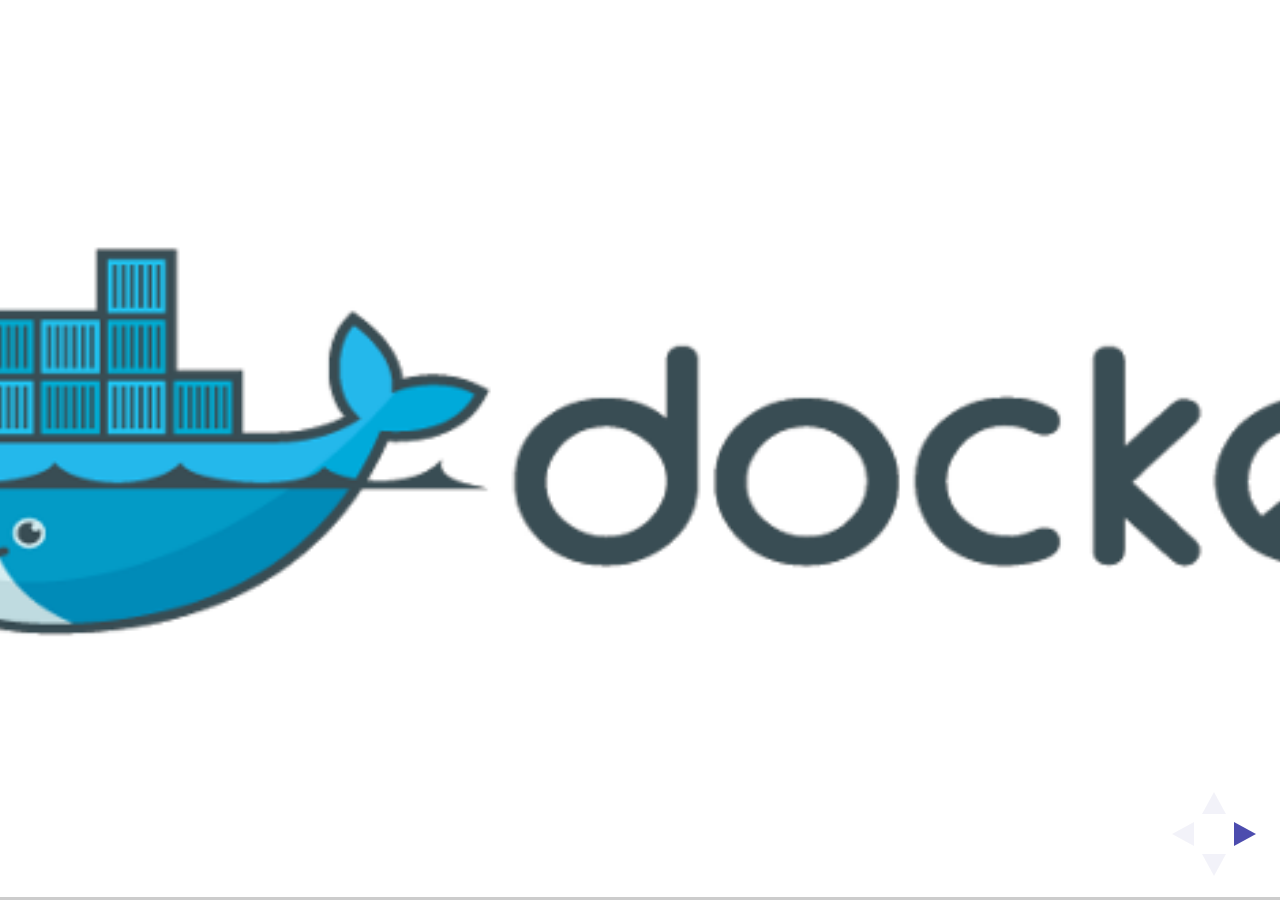
<file: index.html>
<!DOCTYPE html>
<html lang="en">
<head>
	<meta charset="UTF-8">
	<title>Document</title>
	<link rel="stylesheet" href="css/reveal.css">
	<link rel="stylesheet" href="css/theme/simple.css" id="theme">
	<style>
		#section1 { text-align: left; }
	</style>
</head>
<body>
	
	<div class="reveal">
    <div class="slides">
        <section data-markdown data-background="images/docker2.png">
	        <script type="text/template">
	        

	        </script>
        </section>

        <section data-markdown>
            ![](images/comparision.png)
        </section>
        <section data-markdown>
            ## your VM is your pet , your containers are cattle !! 
        </section>
        <section data-markdown>
        #SO..WHAT IS DOCKER ??
        </section>
        <section data-markdown>
        * open source container based technology
        * container allows developers to package up an application,all  the dependency that is required in the box
        * docker is written in Go.
        </section>
         <section data-markdown>
    ## Benefits 
         * scalable
         * portable
         * deployment
         * solves dependency problems
         * uses less resources than a VM

         </section>

         <section data-markdown>
         ** COMPONENTS OF DOCKER **
         ![](images/component.png)

         	</section>
         <section data-markdown>
         ## Architecture in os x 
         ![](images/osx.png)

       	</section>
        <section data-markdown>
           ** CREATING THE FIRST CONTAINER **
           * The most common way to create a container is by using **_ docker run _** command.
           * for example :         
           **_ docker run ubuntu:14.04 echo "Hello docker" _**
           * similarly,we can create a interactive container by launching a bash shell inside it  
           **_ docker run ubuntu:14.04 /bin/bash _**
           </section>
  <section data-markdown>
           ** LISTING CONTAINER **
           * we can list the container using **_ docker ps _** command.
           * This will  show only the running container.
           * for showing all the running and the stopped container,we can use the -a attribute.
           * for example :         
           **_ docker ps -a _**
           </section>
           <section data-markdown>
           ** STOPPING THE CONTAINER **
           * we can stop the  container using the following command.  
           *** docker stop __<__container__>__ ***
           * This will  stop   the specified running container.
           </section>
           <section data-markdown>
           ** STARTING THE  CONTAINER **
           * To re-execute the process of a stopped container we can use the following command.   
           **_docker start __<__container__>___**   
           * To attach to a running container we can use the following command.   
           **_docker attach __<__container__>___**
           </section>
           <section data-markdown>
           ** INSPECTING THE  CONTAINER **
           * To show very  detailed information,in JSON format , about container and its process execute     
           **_docker inspect __<__container__>___**   
           * Inspection is available in both stopped and running container
           </section>
           <section data-markdown>
           ** READING A CONTAINER'S OUTPUT **
           * Docker redirect's stdout and stderr of every container both to current terminal and Docker's internal logs
           **_docker logs __<__container__>___**   
           
           </section>
           <section data-markdown>
           ** REMOVING CONTAINERS **
           * To remove the stopped container we can use the following command.   
           **_docker rm __<__container__>___**   
           * use -f for force deletion.
           * To delete all the stopped containers at once.   
           **_docker rm $(docker ps -aq)_**
           </section>
           <section data-markdown>
           ** LISTING IMAGES **
           * To list all the images execute.   
           **_docker images_**   
           </section>
            <section data-markdown>
           ** REMOVING IMAGES **
           * To remove the selected image we can use the following command.   
           **_docker rmi __<__ImageName__>___**   
           * To delete all the images at once,use   
           **_docker rmi $(docker ps -aq)_**
           </section>
            <section data-markdown>
           ** DISPLAYING RUNNING PROCESS IN THE CONTAINER **
           * For displaying the running processes of a container we can use the following command.   
           **_docker ps __<__container__>___**   
           </section>
           <section data-markdown>
           ** RENAMING THE CONTAINER **
           * To rename the container we can use the following command.   
           **_docker rename __<__oldname__>___  __<__newname__>__**   
           </section>
           <section data-markdown>
           ** LOGIN TO DOCKER REGISTRY **
           * Register or log in to a Docker registry server   
           **_docker login _**   
           </section>
            <section data-markdown>
           ** PULLING THE IMAGE **
           * To Pull an image or a repository from a Docker registry server use the following command.   
           **_docker pull __<__Name:Tag__>___**   
           </section>
            <section data-markdown>
           ** PUSHING THE IMAGE **
           * To push an image or a repository to the registry use the following command.   
           **_docker push __<__Name:Tag__>___**   
           </section>
           <section data-markdown>
           ** LOGOUT FROM DOCKER REGISTRY **
           * To logout from docker registry server   
           **_docker logout _**   
           </section>

            <section data-markdown>
           ** VOLUME **
           * A volume is a path in a container file system that is actually backed by a path in host file system thus allowind data sharing between containers and between host and the containers.
            
            **_docker run -it  -v  __<__Hostpath__>___:__<__containerPath__>__ __<__BaseImage__>__ **
            </section>
            <section data-markdown>
           ** COMMIT **
           * Create a new image from a container's changes  
           **_docker commit [options] __<__CONTAINER__>___** [REPOSITORY[:TAG]]  
            </section>
           <section data-markdown>
           ** CREATING THE IMAGE **
           * Docker images can be created in 2 different ways:
            * By editing the Dockerfile command in the hostfile system and executing the **_ docker build _** command
            * By working in the container and saving the changes by using **_docker commit_**  command  
           </section>
           <section data-markdown>
           ** BUILDING THE IMAGE VIA DOCKERFILE **
           * The steps are simplified and standard:
            * Create a directory having a file named Dockerfile.
            * Edit the Dockerfile,according to  related syntax.
            * Run the following command to build image from the Dockerfile  
            **_docker build -t __<__ImageName:Tag__>___  __<__directory of Dockerfile__>__**
            </section>
            <section data-markdown>
           ** DOCKERFILE COMMANDS **  

| FROM __<__Base-image__>__          |
|------------------------------------|
| MAINTAINER __<__author-name__>__   |
| ADD  __<__src__>__   __<__destination__>__ |
| EXPOSE __<__port__>__              |
| WORKDIR __<__/path/to/workdir__>__ |
           </section>


            <section data-markdown>
            ![](images/docker_image.png)
        </section>
    </div>
</div>


	<script src="lib/js/head.min.js"></script>
	<script src="js/reveal.js"></script>

	<script>
	Reveal.initialize({
		controls: true,
		progress: true,
		history: true,
		center: true,
		transition: 'slide',

		dependencies: [
			{ src: 'lib/js/classList.js', condition: function() { return !document.body.classList; } },
			{ src: 'plugin/markdown/marked.js', condition: function() { return !!document.querySelector( '[data-markdown]' ); } },
			{ src: 'plugin/markdown/markdown.js', condition: function() { return !!document.querySelector( '[data-markdown]' ); } },
			{ src: 'plugin/highlight/highlight.js', async: true, callback: function() { hljs.initHighlightingOnLoad(); } },
			{ src: 'plugin/zoom-js/zoom.js', async: true },
			{ src: 'plugin/notes/notes.js', async: true }
			]
	});
	</script>
</body>
</html>
</file>
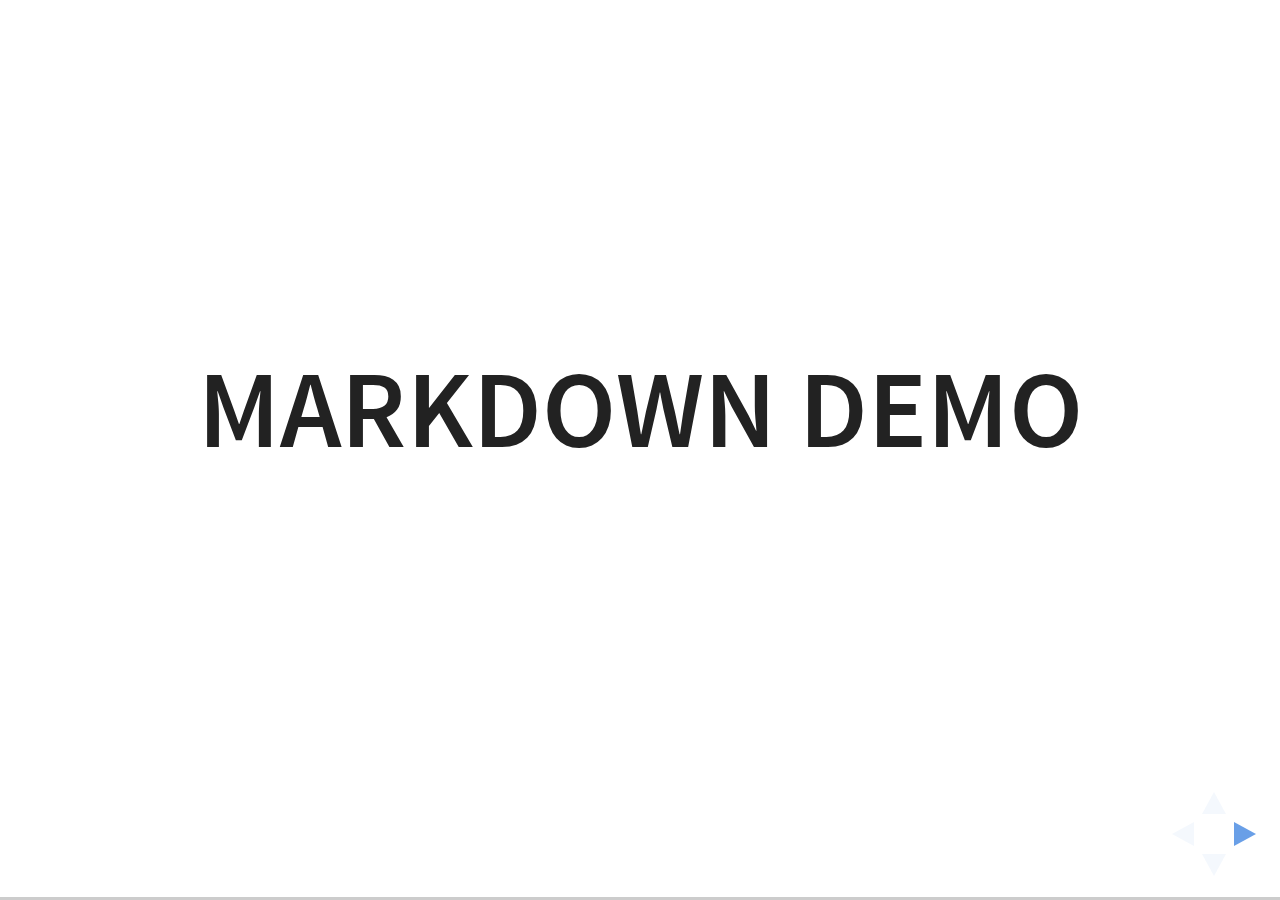
<file: plugin/markdown/example.html>
<!doctype html>
<html lang="en">

	<head>
		<meta charset="utf-8">

		<title>reveal.js - Markdown Demo</title>

		<link rel="stylesheet" href="../../css/reveal.css">
		<link rel="stylesheet" href="../../css/theme/white.css" id="theme">

        <link rel="stylesheet" href="../../lib/css/zenburn.css">
	</head>

	<body>

		<div class="reveal">

			<div class="slides">

                <!-- Use external markdown resource, separate slides by three newlines; vertical slides by two newlines -->
                <section data-markdown="example.md" data-separator="^\n\n\n" data-separator-vertical="^\n\n"></section>

                <!-- Slides are separated by three dashes (quick 'n dirty regular expression) -->
                <section data-markdown data-separator="---">
                    <script type="text/template">
                        ## Demo 1
                        Slide 1
                        ---
                        ## Demo 1
                        Slide 2
                        ---
                        ## Demo 1
                        Slide 3
                    </script>
                </section>

                <!-- Slides are separated by newline + three dashes + newline, vertical slides identical but two dashes -->
                <section data-markdown data-separator="^\n---\n$" data-separator-vertical="^\n--\n$">
                    <script type="text/template">
                        ## Demo 2
                        Slide 1.1

                        --

                        ## Demo 2
                        Slide 1.2

                        ---

                        ## Demo 2
                        Slide 2
                    </script>
                </section>

                <!-- No "extra" slides, since there are no separators defined (so they'll become horizontal rulers) -->
                <section data-markdown>
                    <script type="text/template">
                        A

                        ---

                        B

                        ---

                        C
                    </script>
                </section>

                <!-- Slide attributes -->
                <section data-markdown>
                    <script type="text/template">
                        <!-- .slide: data-background="#000000" -->
                        ## Slide attributes
                    </script>
                </section>

                <!-- Element attributes -->
                <section data-markdown>
                    <script type="text/template">
                        ## Element attributes
                        - Item 1 <!-- .element: class="fragment" data-fragment-index="2" -->
                        - Item 2 <!-- .element: class="fragment" data-fragment-index="1" -->
                    </script>
                </section>

                <!-- Code -->
                <section data-markdown>
                    <script type="text/template">
                        ```php
                        public function foo()
                        {
                            $foo = array(
                                'bar' => 'bar'
                            )
                        }
                        ```
                    </script>
                </section>

            </div>
		</div>

		<script src="../../lib/js/head.min.js"></script>
		<script src="../../js/reveal.js"></script>

		<script>

			Reveal.initialize({
				controls: true,
				progress: true,
				history: true,
				center: true,

				// Optional libraries used to extend on reveal.js
				dependencies: [
					{ src: '../../lib/js/classList.js', condition: function() { return !document.body.classList; } },
					{ src: 'marked.js', condition: function() { return !!document.querySelector( '[data-markdown]' ); } },
                    { src: 'markdown.js', condition: function() { return !!document.querySelector( '[data-markdown]' ); } },
                    { src: '../highlight/highlight.js', async: true, callback: function() { hljs.initHighlightingOnLoad(); } },
					{ src: '../notes/notes.js' }
				]
			});

		</script>

	</body>
</html>
</file>
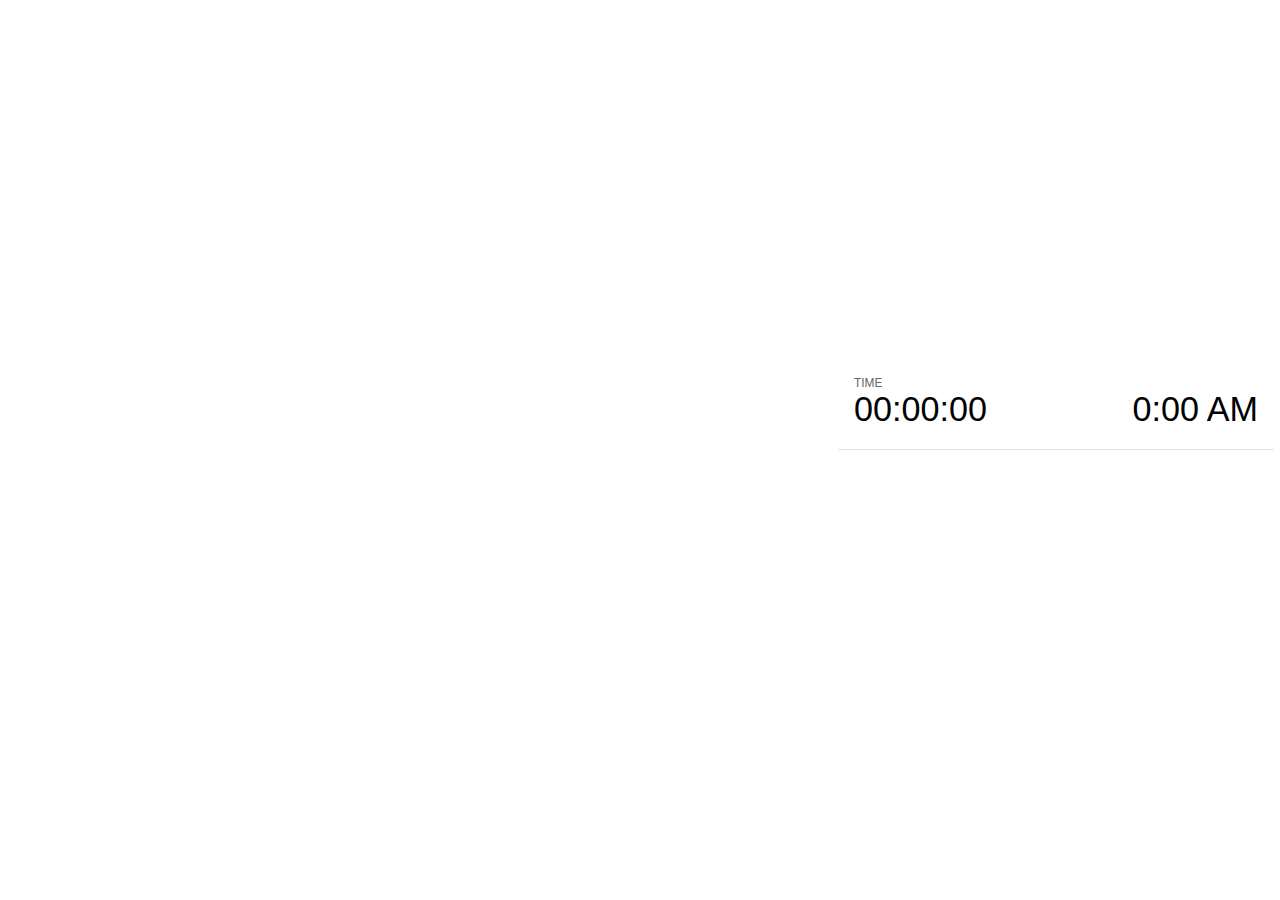
<file: plugin/notes/notes.html>
<!doctype html>
<html lang="en">
	<head>
		<meta charset="utf-8">

		<title>reveal.js - Slide Notes</title>

		<style>
			body {
				font-family: Helvetica;
			}

			#current-slide,
			#upcoming-slide,
			#speaker-controls {
				padding: 6px;
				box-sizing: border-box;
				-moz-box-sizing: border-box;
			}

			#current-slide iframe,
			#upcoming-slide iframe {
				width: 100%;
				height: 100%;
				border: 1px solid #ddd;
			}

			#current-slide .label,
			#upcoming-slide .label {
				position: absolute;
				top: 10px;
				left: 10px;
				font-weight: bold;
				font-size: 14px;
				z-index: 2;
				color: rgba( 255, 255, 255, 0.9 );
			}

			#current-slide {
				position: absolute;
				width: 65%;
				height: 100%;
				top: 0;
				left: 0;
				padding-right: 0;
			}

			#upcoming-slide {
				position: absolute;
				width: 35%;
				height: 40%;
				right: 0;
				top: 0;
			}

			#speaker-controls {
				position: absolute;
				top: 40%;
				right: 0;
				width: 35%;
				height: 60%;
				overflow: auto;

				font-size: 18px;
			}

				.speaker-controls-time.hidden,
				.speaker-controls-notes.hidden {
					display: none;
				}

				.speaker-controls-time .label,
				.speaker-controls-notes .label {
					text-transform: uppercase;
					font-weight: normal;
					font-size: 0.66em;
					color: #666;
					margin: 0;
				}

				.speaker-controls-time {
					border-bottom: 1px solid rgba( 200, 200, 200, 0.5 );
					margin-bottom: 10px;
					padding: 10px 16px;
					padding-bottom: 20px;
					cursor: pointer;
				}

				.speaker-controls-time .reset-button {
					opacity: 0;
					float: right;
					color: #666;
					text-decoration: none;
				}
				.speaker-controls-time:hover .reset-button {
					opacity: 1;
				}

				.speaker-controls-time .timer,
				.speaker-controls-time .clock {
					width: 50%;
					font-size: 1.9em;
				}

				.speaker-controls-time .timer {
					float: left;
				}

				.speaker-controls-time .clock {
					float: right;
					text-align: right;
				}

				.speaker-controls-time span.mute {
					color: #bbb;
				}

				.speaker-controls-notes {
					padding: 10px 16px;
				}

				.speaker-controls-notes .value {
					margin-top: 5px;
					line-height: 1.4;
					font-size: 1.2em;
				}

			.clear {
				clear: both;
			}

			@media screen and (max-width: 1080px) {
				#speaker-controls {
					font-size: 16px;
				}
			}

			@media screen and (max-width: 900px) {
				#speaker-controls {
					font-size: 14px;
				}
			}

			@media screen and (max-width: 800px) {
				#speaker-controls {
					font-size: 12px;
				}
			}

		</style>
	</head>

	<body>

		<div id="current-slide"></div>
		<div id="upcoming-slide"><span class="label">UPCOMING:</span></div>
		<div id="speaker-controls">
			<div class="speaker-controls-time">
				<h4 class="label">Time <span class="reset-button">Click to Reset</span></h4>
				<div class="clock">
					<span class="clock-value">0:00 AM</span>
				</div>
				<div class="timer">
					<span class="hours-value">00</span><span class="minutes-value">:00</span><span class="seconds-value">:00</span>
				</div>
				<div class="clear"></div>
			</div>

			<div class="speaker-controls-notes hidden">
				<h4 class="label">Notes</h4>
				<div class="value"></div>
			</div>
		</div>

		<script src="../../plugin/markdown/marked.js"></script>
		<script>

			(function() {

				var notes,
					notesValue,
					currentState,
					currentSlide,
					upcomingSlide,
					connected = false;

				window.addEventListener( 'message', function( event ) {

					var data = JSON.parse( event.data );

					// Messages sent by the notes plugin inside of the main window
					if( data && data.namespace === 'reveal-notes' ) {
						if( data.type === 'connect' ) {
							handleConnectMessage( data );
						}
						else if( data.type === 'state' ) {
							handleStateMessage( data );
						}
					}
					// Messages sent by the reveal.js inside of the current slide preview
					else if( data && data.namespace === 'reveal' ) {
						if( /ready/.test( data.eventName ) ) {
							// Send a message back to notify that the handshake is complete
							window.opener.postMessage( JSON.stringify({ namespace: 'reveal-notes', type: 'connected'} ), '*' );
						}
						else if( /slidechanged|fragmentshown|fragmenthidden|overviewshown|overviewhidden|paused|resumed/.test( data.eventName ) && currentState !== JSON.stringify( data.state ) ) {
							window.opener.postMessage( JSON.stringify({ method: 'setState', args: [ data.state ]} ), '*' );
						}
					}

				} );

				/**
				 * Called when the main window is trying to establish a
				 * connection.
				 */
				function handleConnectMessage( data ) {

					if( connected === false ) {
						connected = true;

						setupIframes( data );
						setupKeyboard();
						setupNotes();
						setupTimer();
					}

				}

				/**
				 * Called when the main window sends an updated state.
				 */
				function handleStateMessage( data ) {

					// Store the most recently set state to avoid circular loops
					// applying the same state
					currentState = JSON.stringify( data.state );

					// No need for updating the notes in case of fragment changes
					if ( data.notes ) {
						notes.classList.remove( 'hidden' );
						notesValue.style.whiteSpace = data.whitespace;
						if( data.markdown ) {
							notesValue.innerHTML = marked( data.notes );
						}
						else {
							notesValue.innerHTML = data.notes;
						}
					}
					else {
						notes.classList.add( 'hidden' );
					}

					// Update the note slides
					currentSlide.contentWindow.postMessage( JSON.stringify({ method: 'setState', args: [ data.state ] }), '*' );
					upcomingSlide.contentWindow.postMessage( JSON.stringify({ method: 'setState', args: [ data.state ] }), '*' );
					upcomingSlide.contentWindow.postMessage( JSON.stringify({ method: 'next' }), '*' );

				}

				// Limit to max one state update per X ms
				handleStateMessage = debounce( handleStateMessage, 200 );

				/**
				 * Forward keyboard events to the current slide window.
				 * This enables keyboard events to work even if focus
				 * isn't set on the current slide iframe.
				 */
				function setupKeyboard() {

					document.addEventListener( 'keydown', function( event ) {
						currentSlide.contentWindow.postMessage( JSON.stringify({ method: 'triggerKey', args: [ event.keyCode ] }), '*' );
					} );

				}

				/**
				 * Creates the preview iframes.
				 */
				function setupIframes( data ) {

					var params = [
						'receiver',
						'progress=false',
						'history=false',
						'transition=none',
						'autoSlide=0',
						'backgroundTransition=none'
					].join( '&' );

					var hash = '#/' + data.state.indexh + '/' + data.state.indexv;
					var currentURL = data.url + '?' + params + '&postMessageEvents=true' + hash;
					var upcomingURL = data.url + '?' + params + '&controls=false' + hash;

					currentSlide = document.createElement( 'iframe' );
					currentSlide.setAttribute( 'width', 1280 );
					currentSlide.setAttribute( 'height', 1024 );
					currentSlide.setAttribute( 'src', currentURL );
					document.querySelector( '#current-slide' ).appendChild( currentSlide );

					upcomingSlide = document.createElement( 'iframe' );
					upcomingSlide.setAttribute( 'width', 640 );
					upcomingSlide.setAttribute( 'height', 512 );
					upcomingSlide.setAttribute( 'src', upcomingURL );
					document.querySelector( '#upcoming-slide' ).appendChild( upcomingSlide );

				}

				/**
				 * Setup the notes UI.
				 */
				function setupNotes() {

					notes = document.querySelector( '.speaker-controls-notes' );
					notesValue = document.querySelector( '.speaker-controls-notes .value' );

				}

				/**
				 * Create the timer and clock and start updating them
				 * at an interval.
				 */
				function setupTimer() {

					var start = new Date(),
						timeEl = document.querySelector( '.speaker-controls-time' ),
						clockEl = timeEl.querySelector( '.clock-value' ),
						hoursEl = timeEl.querySelector( '.hours-value' ),
						minutesEl = timeEl.querySelector( '.minutes-value' ),
						secondsEl = timeEl.querySelector( '.seconds-value' );

					function _updateTimer() {

						var diff, hours, minutes, seconds,
							now = new Date();

						diff = now.getTime() - start.getTime();
						hours = Math.floor( diff / ( 1000 * 60 * 60 ) );
						minutes = Math.floor( ( diff / ( 1000 * 60 ) ) % 60 );
						seconds = Math.floor( ( diff / 1000 ) % 60 );

						clockEl.innerHTML = now.toLocaleTimeString( 'en-US', { hour12: true, hour: '2-digit', minute:'2-digit' } );
						hoursEl.innerHTML = zeroPadInteger( hours );
						hoursEl.className = hours > 0 ? '' : 'mute';
						minutesEl.innerHTML = ':' + zeroPadInteger( minutes );
						minutesEl.className = minutes > 0 ? '' : 'mute';
						secondsEl.innerHTML = ':' + zeroPadInteger( seconds );

					}

					// Update once directly
					_updateTimer();

					// Then update every second
					setInterval( _updateTimer, 1000 );

					timeEl.addEventListener( 'click', function() {
						start = new Date();
						_updateTimer();
						return false;
					} );

				}

				function zeroPadInteger( num ) {

					var str = '00' + parseInt( num );
					return str.substring( str.length - 2 );

				}

				/**
				 * Limits the frequency at which a function can be called.
				 */
				function debounce( fn, ms ) {

					var lastTime = 0,
						timeout;

					return function() {

						var args = arguments;
						var context = this;

						clearTimeout( timeout );

						var timeSinceLastCall = Date.now() - lastTime;
						if( timeSinceLastCall > ms ) {
							fn.apply( context, args );
							lastTime = Date.now();
						}
						else {
							timeout = setTimeout( function() {
								fn.apply( context, args );
								lastTime = Date.now();
							}, ms - timeSinceLastCall );
						}

					}

				}

			})();

		</script>
	</body>
</html>
</file>
<file: css/theme/simple.css>
/**
 * A simple theme for reveal.js presentations, similar
 * to the default theme. The accent color is darkblue.
 *
 * This theme is Copyright (C) 2012 Owen Versteeg, https://github.com/StereotypicalApps. It is MIT licensed.
 * reveal.js is Copyright (C) 2011-2012 Hakim El Hattab, http://hakim.se
 */
@import url(https://fonts.googleapis.com/css?family=News+Cycle:400,700);
@import url(https://fonts.googleapis.com/css?family=Lato:400,700,400italic,700italic);
/*********************************************
 * GLOBAL STYLES
 *********************************************/
body {
  background: #fff;
  background-color: #fff; }

.reveal {
  font-family: "Lato", sans-serif;
  font-size: 36px;
  font-weight: normal;
  color: #000; }

::selection {
  color: #fff;
  background: rgba(0, 0, 0, 0.99);
  text-shadow: none; }

.reveal .slides > section,
.reveal .slides > section > section {
  line-height: 1.3;
  font-weight: inherit; }

/*********************************************
 * HEADERS
 *********************************************/
.reveal h1,
.reveal h2,
.reveal h3,
.reveal h4,
.reveal h5,
.reveal h6 {
  margin: 0 0 20px 0;
  color: #000;
  font-family: "News Cycle", Impact, sans-serif;
  font-weight: normal;
  line-height: 1.2;
  letter-spacing: normal;
  text-transform: none;
  text-shadow: none;
  word-wrap: break-word; }

.reveal h1 {
  font-size: 3.77em; }

.reveal h2 {
  font-size: 2.11em; }

.reveal h3 {
  font-size: 1.55em; }

.reveal h4 {
  font-size: 1em; }

.reveal h1 {
  text-shadow: none; }

/*********************************************
 * OTHER
 *********************************************/
.reveal p {
  margin: 20px 0;
  line-height: 1.3; }

/* Ensure certain elements are never larger than the slide itself */
.reveal img,
.reveal video,
.reveal iframe {
  max-width: 95%;
  max-height: 95%; }

.reveal strong,
.reveal b {
  font-weight: bold; }

.reveal em {
  font-style: italic; }

.reveal ol,
.reveal dl,
.reveal ul {
  display: inline-block;
  text-align: left;
  margin: 0 0 0 1em; }

.reveal ol {
  list-style-type: decimal; }

.reveal ul {
  list-style-type: disc; }

.reveal ul ul {
  list-style-type: square; }

.reveal ul ul ul {
  list-style-type: circle; }

.reveal ul ul,
.reveal ul ol,
.reveal ol ol,
.reveal ol ul {
  display: block;
  margin-left: 40px; }

.reveal dt {
  font-weight: bold; }

.reveal dd {
  margin-left: 40px; }

.reveal q,
.reveal blockquote {
  quotes: none; }

.reveal blockquote {
  display: block;
  position: relative;
  width: 70%;
  margin: 20px auto;
  padding: 5px;
  font-style: italic;
  background: rgba(255, 255, 255, 0.05);
  box-shadow: 0px 0px 2px rgba(0, 0, 0, 0.2); }

.reveal blockquote p:first-child,
.reveal blockquote p:last-child {
  display: inline-block; }

.reveal q {
  font-style: italic; }

.reveal pre {
  display: block;
  position: relative;
  width: 90%;
  margin: 20px auto;
  text-align: left;
  font-size: 0.55em;
  font-family: monospace;
  line-height: 1.2em;
  word-wrap: break-word;
  box-shadow: 0px 0px 6px rgba(0, 0, 0, 0.3); }

.reveal code {
  font-family: monospace; }

.reveal pre code {
  display: block;
  padding: 5px;
  overflow: auto;
  max-height: 400px;
  word-wrap: normal; }

.reveal table {
  margin: auto;
  border-collapse: collapse;
  border-spacing: 0; }

.reveal table th {
  font-weight: bold; }

.reveal table th,
.reveal table td {
  text-align: left;
  padding: 0.2em 0.5em 0.2em 0.5em;
  border-bottom: 1px solid; }

.reveal table th[align="center"],
.reveal table td[align="center"] {
  text-align: center; }

.reveal table th[align="right"],
.reveal table td[align="right"] {
  text-align: right; }

.reveal table tr:last-child td {
  border-bottom: none; }

.reveal sup {
  vertical-align: super; }

.reveal sub {
  vertical-align: sub; }

.reveal small {
  display: inline-block;
  font-size: 0.6em;
  line-height: 1.2em;
  vertical-align: top; }

.reveal small * {
  vertical-align: top; }

/*********************************************
 * LINKS
 *********************************************/
.reveal a {
  color: #00008B;
  text-decoration: none;
  -webkit-transition: color 0.15s ease;
  -moz-transition: color 0.15s ease;
  transition: color 0.15s ease; }

.reveal a:hover {
  color: #0000f1;
  text-shadow: none;
  border: none; }

.reveal .roll span:after {
  color: #fff;
  background: #00003f; }

/*********************************************
 * IMAGES
 *********************************************/
.reveal section img {
  margin: 15px 0px;
  background: rgba(255, 255, 255, 0.12);
  border: 4px solid #000;
  box-shadow: 0 0 10px rgba(0, 0, 0, 0.15); }

.reveal section img.plain {
  border: 0;
  box-shadow: none; }

.reveal a img {
  -webkit-transition: all 0.15s linear;
  -moz-transition: all 0.15s linear;
  transition: all 0.15s linear; }

.reveal a:hover img {
  background: rgba(255, 255, 255, 0.2);
  border-color: #00008B;
  box-shadow: 0 0 20px rgba(0, 0, 0, 0.55); }

/*********************************************
 * NAVIGATION CONTROLS
 *********************************************/
.reveal .controls .navigate-left,
.reveal .controls .navigate-left.enabled {
  border-right-color: #00008B; }

.reveal .controls .navigate-right,
.reveal .controls .navigate-right.enabled {
  border-left-color: #00008B; }

.reveal .controls .navigate-up,
.reveal .controls .navigate-up.enabled {
  border-bottom-color: #00008B; }

.reveal .controls .navigate-down,
.reveal .controls .navigate-down.enabled {
  border-top-color: #00008B; }

.reveal .controls .navigate-left.enabled:hover {
  border-right-color: #0000f1; }

.reveal .controls .navigate-right.enabled:hover {
  border-left-color: #0000f1; }

.reveal .controls .navigate-up.enabled:hover {
  border-bottom-color: #0000f1; }

.reveal .controls .navigate-down.enabled:hover {
  border-top-color: #0000f1; }

/*********************************************
 * PROGRESS BAR
 *********************************************/
.reveal .progress {
  background: rgba(0, 0, 0, 0.2); }

.reveal .progress span {
  background: #00008B;
  -webkit-transition: width 800ms cubic-bezier(0.26, 0.86, 0.44, 0.985);
  -moz-transition: width 800ms cubic-bezier(0.26, 0.86, 0.44, 0.985);
  transition: width 800ms cubic-bezier(0.26, 0.86, 0.44, 0.985); }
</file>
<file: css/theme/white.css>
/**
 * White theme for reveal.js. This is the opposite of the 'black' theme.
 *
 * Copyright (C) 2015 Hakim El Hattab, http://hakim.se
 */
@import url(../../lib/font/source-sans-pro/source-sans-pro.css);
section.has-dark-background, section.has-dark-background h1, section.has-dark-background h2, section.has-dark-background h3, section.has-dark-background h4, section.has-dark-background h5, section.has-dark-background h6 {
  color: #fff; }

/*********************************************
 * GLOBAL STYLES
 *********************************************/
body {
  background: #fff;
  background-color: #fff; }

.reveal {
  font-family: "Source Sans Pro", Helvetica, sans-serif;
  font-size: 38px;
  font-weight: normal;
  color: #222; }

::selection {
  color: #fff;
  background: #98bdef;
  text-shadow: none; }

.reveal .slides > section,
.reveal .slides > section > section {
  line-height: 1.3;
  font-weight: inherit; }

/*********************************************
 * HEADERS
 *********************************************/
.reveal h1,
.reveal h2,
.reveal h3,
.reveal h4,
.reveal h5,
.reveal h6 {
  margin: 0 0 20px 0;
  color: #222;
  font-family: "Source Sans Pro", Helvetica, sans-serif;
  font-weight: 600;
  line-height: 1.2;
  letter-spacing: normal;
  text-transform: uppercase;
  text-shadow: none;
  word-wrap: break-word; }

.reveal h1 {
  font-size: 2.5em; }

.reveal h2 {
  font-size: 1.6em; }

.reveal h3 {
  font-size: 1.3em; }

.reveal h4 {
  font-size: 1em; }

.reveal h1 {
  text-shadow: none; }

/*********************************************
 * OTHER
 *********************************************/
.reveal p {
  margin: 20px 0;
  line-height: 1.3; }

/* Ensure certain elements are never larger than the slide itself */
.reveal img,
.reveal video,
.reveal iframe {
  max-width: 95%;
  max-height: 95%; }

.reveal strong,
.reveal b {
  font-weight: bold; }

.reveal em {
  font-style: italic; }

.reveal ol,
.reveal dl,
.reveal ul {
  display: inline-block;
  text-align: left;
  margin: 0 0 0 1em; }

.reveal ol {
  list-style-type: decimal; }

.reveal ul {
  list-style-type: disc; }

.reveal ul ul {
  list-style-type: square; }

.reveal ul ul ul {
  list-style-type: circle; }

.reveal ul ul,
.reveal ul ol,
.reveal ol ol,
.reveal ol ul {
  display: block;
  margin-left: 40px; }

.reveal dt {
  font-weight: bold; }

.reveal dd {
  margin-left: 40px; }

.reveal q,
.reveal blockquote {
  quotes: none; }

.reveal blockquote {
  display: block;
  position: relative;
  width: 70%;
  margin: 20px auto;
  padding: 5px;
  font-style: italic;
  background: rgba(255, 255, 255, 0.05);
  box-shadow: 0px 0px 2px rgba(0, 0, 0, 0.2); }

.reveal blockquote p:first-child,
.reveal blockquote p:last-child {
  display: inline-block; }

.reveal q {
  font-style: italic; }

.reveal pre {
  display: block;
  position: relative;
  width: 90%;
  margin: 20px auto;
  text-align: left;
  font-size: 0.55em;
  font-family: monospace;
  line-height: 1.2em;
  word-wrap: break-word;
  box-shadow: 0px 0px 6px rgba(0, 0, 0, 0.3); }

.reveal code {
  font-family: monospace; }

.reveal pre code {
  display: block;
  padding: 5px;
  overflow: auto;
  max-height: 400px;
  word-wrap: normal; }

.reveal table {
  margin: auto;
  border-collapse: collapse;
  border-spacing: 0; }

.reveal table th {
  font-weight: bold; }

.reveal table th,
.reveal table td {
  text-align: left;
  padding: 0.2em 0.5em 0.2em 0.5em;
  border-bottom: 1px solid; }

.reveal table th[align="center"],
.reveal table td[align="center"] {
  text-align: center; }

.reveal table th[align="right"],
.reveal table td[align="right"] {
  text-align: right; }

.reveal table tr:last-child td {
  border-bottom: none; }

.reveal sup {
  vertical-align: super; }

.reveal sub {
  vertical-align: sub; }

.reveal small {
  display: inline-block;
  font-size: 0.6em;
  line-height: 1.2em;
  vertical-align: top; }

.reveal small * {
  vertical-align: top; }

/*********************************************
 * LINKS
 *********************************************/
.reveal a {
  color: #2a76dd;
  text-decoration: none;
  -webkit-transition: color 0.15s ease;
  -moz-transition: color 0.15s ease;
  transition: color 0.15s ease; }

.reveal a:hover {
  color: #6ca0e8;
  text-shadow: none;
  border: none; }

.reveal .roll span:after {
  color: #fff;
  background: #1a53a1; }

/*********************************************
 * IMAGES
 *********************************************/
.reveal section img {
  margin: 15px 0px;
  background: rgba(255, 255, 255, 0.12);
  border: 4px solid #222;
  box-shadow: 0 0 10px rgba(0, 0, 0, 0.15); }

.reveal section img.plain {
  border: 0;
  box-shadow: none; }

.reveal a img {
  -webkit-transition: all 0.15s linear;
  -moz-transition: all 0.15s linear;
  transition: all 0.15s linear; }

.reveal a:hover img {
  background: rgba(255, 255, 255, 0.2);
  border-color: #2a76dd;
  box-shadow: 0 0 20px rgba(0, 0, 0, 0.55); }

/*********************************************
 * NAVIGATION CONTROLS
 *********************************************/
.reveal .controls .navigate-left,
.reveal .controls .navigate-left.enabled {
  border-right-color: #2a76dd; }

.reveal .controls .navigate-right,
.reveal .controls .navigate-right.enabled {
  border-left-color: #2a76dd; }

.reveal .controls .navigate-up,
.reveal .controls .navigate-up.enabled {
  border-bottom-color: #2a76dd; }

.reveal .controls .navigate-down,
.reveal .controls .navigate-down.enabled {
  border-top-color: #2a76dd; }

.reveal .controls .navigate-left.enabled:hover {
  border-right-color: #6ca0e8; }

.reveal .controls .navigate-right.enabled:hover {
  border-left-color: #6ca0e8; }

.reveal .controls .navigate-up.enabled:hover {
  border-bottom-color: #6ca0e8; }

.reveal .controls .navigate-down.enabled:hover {
  border-top-color: #6ca0e8; }

/*********************************************
 * PROGRESS BAR
 *********************************************/
.reveal .progress {
  background: rgba(0, 0, 0, 0.2); }

.reveal .progress span {
  background: #2a76dd;
  -webkit-transition: width 800ms cubic-bezier(0.26, 0.86, 0.44, 0.985);
  -moz-transition: width 800ms cubic-bezier(0.26, 0.86, 0.44, 0.985);
  transition: width 800ms cubic-bezier(0.26, 0.86, 0.44, 0.985); }
</file>
<file: lib/css/zenburn.css>
/*
Zenburn style from voldmar.ru (c) Vladimir Epifanov <voldmar@voldmar.ru>
based on dark.css by Ivan Sagalaev
*/

.hljs {
  display: block;
  overflow-x: auto;
  padding: 0.5em;
  background: #3f3f3f;
  color: #dcdcdc;
  -webkit-text-size-adjust: none;
}

.hljs-keyword,
.hljs-tag,
.css .hljs-class,
.css .hljs-id,
.lisp .hljs-title,
.nginx .hljs-title,
.hljs-request,
.hljs-status,
.clojure .hljs-attribute {
  color: #e3ceab;
}

.django .hljs-template_tag,
.django .hljs-variable,
.django .hljs-filter .hljs-argument {
  color: #dcdcdc;
}

.hljs-number,
.hljs-date {
  color: #8cd0d3;
}

.dos .hljs-envvar,
.dos .hljs-stream,
.hljs-variable,
.apache .hljs-sqbracket,
.hljs-name {
  color: #efdcbc;
}

.dos .hljs-flow,
.diff .hljs-change,
.python .exception,
.python .hljs-built_in,
.hljs-literal,
.tex .hljs-special {
  color: #efefaf;
}

.diff .hljs-chunk,
.hljs-subst {
  color: #8f8f8f;
}

.dos .hljs-keyword,
.hljs-decorator,
.hljs-title,
.hljs-type,
.diff .hljs-header,
.ruby .hljs-class .hljs-parent,
.apache .hljs-tag,
.nginx .hljs-built_in,
.tex .hljs-command,
.hljs-prompt {
  color: #efef8f;
}

.dos .hljs-winutils,
.ruby .hljs-symbol,
.ruby .hljs-symbol .hljs-string,
.ruby .hljs-string {
  color: #dca3a3;
}

.diff .hljs-deletion,
.hljs-string,
.hljs-tag .hljs-value,
.hljs-preprocessor,
.hljs-pragma,
.hljs-built_in,
.smalltalk .hljs-class,
.smalltalk .hljs-localvars,
.smalltalk .hljs-array,
.css .hljs-rule .hljs-value,
.hljs-attr_selector,
.hljs-pseudo,
.apache .hljs-cbracket,
.tex .hljs-formula,
.coffeescript .hljs-attribute {
  color: #cc9393;
}

.hljs-shebang,
.diff .hljs-addition,
.hljs-comment,
.hljs-annotation,
.hljs-pi,
.hljs-doctype {
  color: #7f9f7f;
}

.coffeescript .javascript,
.javascript .xml,
.tex .hljs-formula,
.xml .javascript,
.xml .vbscript,
.xml .css,
.xml .hljs-cdata {
  opacity: 0.5;
}
</file>
